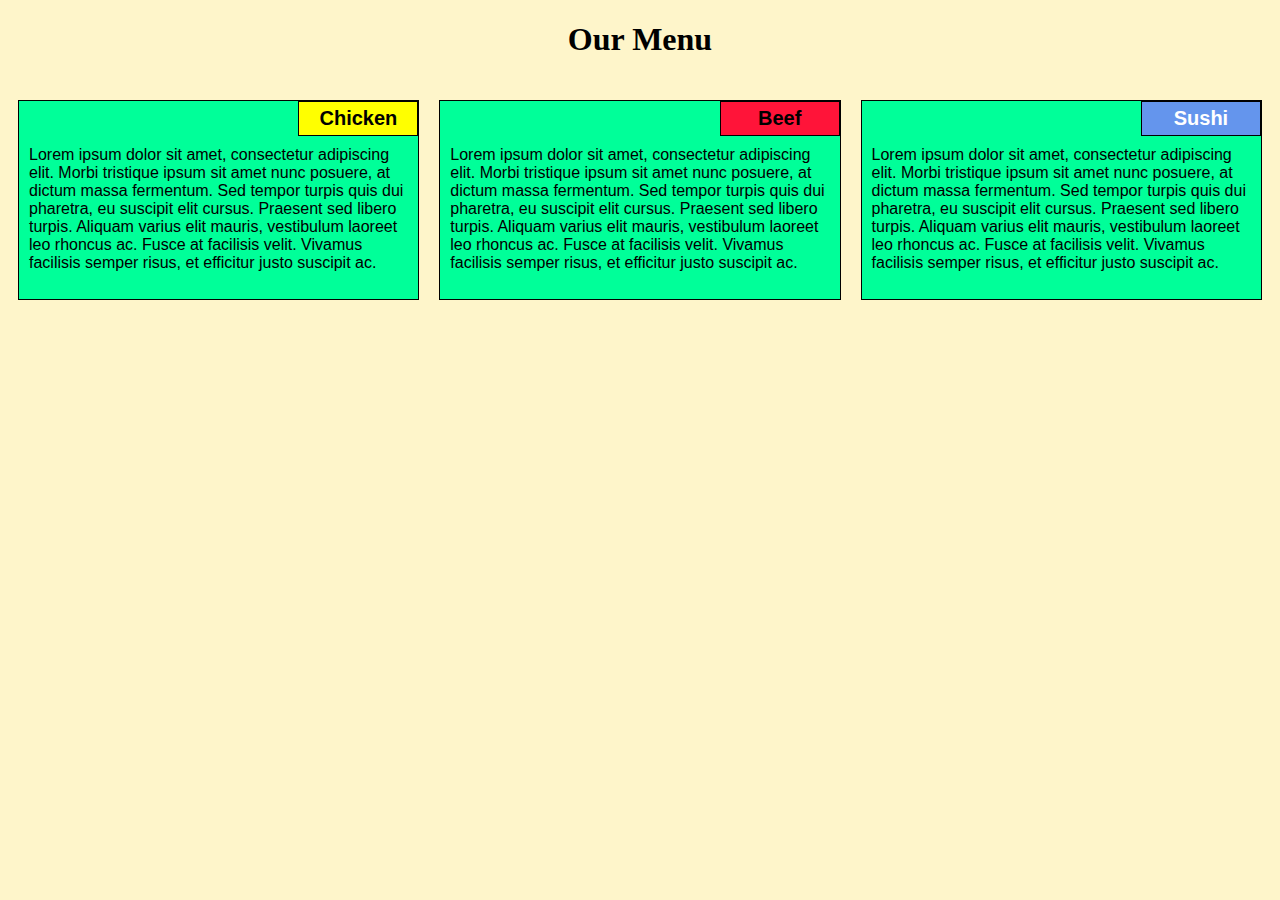
<file: Module-2-Coding-Solutions/index.html>
<!DOCTYPE html>
<html>
<head>
	<meta charset="utf-8">
	<meta content="width=device-width, initial-scale=1" name="viewport" />
	<style type="text/css"></style>
	<title>Assignment Solution for Module 2</title>
	<link rel="stylesheet" type="text/css" href="assets/css/main.css">
</head>
<body>
	<h1>Our Menu</h1>
	<div class="row">
		<div class="container col-lg-4 col-md-6  col-m-12" >
			<section >
				<div id="chicken">Chicken</div>
				<p>Lorem ipsum dolor sit amet, consectetur adipiscing elit. Morbi tristique ipsum sit amet nunc posuere, at dictum massa fermentum. Sed tempor turpis quis dui pharetra, eu suscipit elit cursus. Praesent sed libero turpis. Aliquam varius elit mauris, vestibulum laoreet leo rhoncus ac. Fusce at facilisis velit. Vivamus facilisis semper risus, et efficitur justo suscipit ac.</p>
			</section>
		
		</div>
		<div class="container col-lg-4 col-md-6 col-m-12">
			<section>
				<div id="beef">Beef</div>
				<p>Lorem ipsum dolor sit amet, consectetur adipiscing elit. Morbi tristique ipsum sit amet nunc posuere, at dictum massa fermentum. Sed tempor turpis quis dui pharetra, eu suscipit elit cursus. Praesent sed libero turpis. Aliquam varius elit mauris, vestibulum laoreet leo rhoncus ac. Fusce at facilisis velit. Vivamus facilisis semper risus, et efficitur justo suscipit ac.</p>
			</section>
		</div>
		
		<div class="container col-lg-4 col-md-12 col-m-12">
			<section >
				<div id="sushi">Sushi</div> 
					<p>Lorem ipsum dolor sit amet, consectetur adipiscing elit. Morbi tristique ipsum sit amet nunc posuere, at dictum massa fermentum. Sed tempor turpis quis dui pharetra, eu suscipit elit cursus. Praesent sed libero turpis. Aliquam varius elit mauris, vestibulum laoreet leo rhoncus ac. Fusce at facilisis velit. Vivamus facilisis semper risus, et efficitur justo suscipit ac.</p>
				</section>
		</div>
	</div>
</body>
</html>
</file>
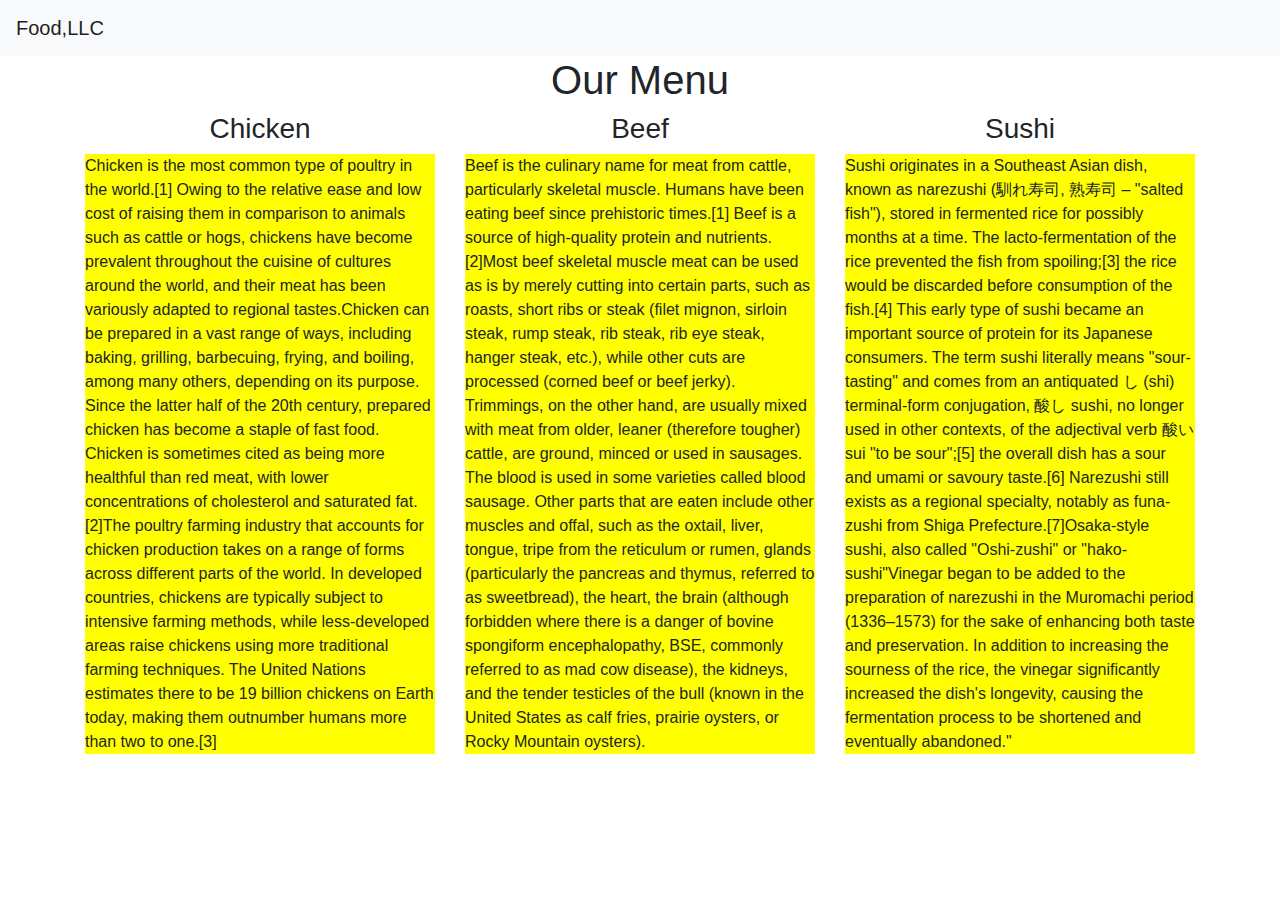
<file: Module-3-Coding-Solution/index.html>
<!DOCTYPE html>
<html lang="en">
<head>
	<title>index</title>
	<meta charset="utf-8">
	<meta name='viewport' content='width=device-width, initial-scale=1'>
	<link rel="stylesheet" type="text/css" href="assets/css/bootstrap.min.css">
	<link rel="stylesheet" type="text/css" href="assets/css/Module-3-Coding-Solution.css">
</head>
<body>
	<header>
		<nav class="navbar navbar-expand-xs navbar-light bg-light">
			<a class="navbar-brand" href="index.html">Food,LLC</a>
				<button class="navbar-toggler" type="button" data-toggle="collapse" data-target="#navbarTogglerDemo02" aria-controls="navbarTogglerDemo02" aria-expanded="false" aria-label="Toggle navigation">
				<span class="navbar-toggler-icon"></span>
				</button>

				<div class="collapse navbar-collapse" id="navbarTogglerDemo02">
					<ul class="navbar-nav mr-auto mt-2 mt-lg-0">
						<li class="nav-item ">
				        <a class="nav-link" href="index.html" align="center">Chicken </a>
				      	</li>
				      	<li class="nav-item">
				        <a class="nav-link" href="index.html" align="center">Beef</a>
				      	</li>
				      	<li class="nav-item">
				        <a class="nav-link " href="index.html" align="center" ">Sushi</a>
				      	</li>
				    </ul>
				</div>
		</nav>
		<h1 >Our Menu</h1>
		<div class="container">
			<div class="row">
				<div class="col-md-4 col-sm-6 col-xs-12">
					<h3>Chicken</h3>
					<section id="sec">Chicken is the most common type of poultry in the world.[1] Owing to the relative ease and low cost of raising them in comparison to animals such as cattle or hogs, chickens have become prevalent throughout the cuisine of cultures around the world, and their meat has been variously adapted to regional tastes.Chicken can be prepared in a vast range of ways, including baking, grilling, barbecuing, frying, and boiling, among many others, depending on its purpose. Since the latter half of the 20th century, prepared chicken has become a staple of fast food. Chicken is sometimes cited as being more healthful than red meat, with lower concentrations of cholesterol and saturated fat.[2]The poultry farming industry that accounts for chicken production takes on a range of forms across different parts of the world. In developed countries, chickens are typically subject to intensive farming methods, while less-developed areas raise chickens using more traditional farming techniques. The United Nations estimates there to be 19 billion chickens on Earth today, making them outnumber humans more than two to one.[3]</section>
				</div>
				<div class="col-md-4 col-sm-6 col-xs-12">
					<h3>Beef</h3>
					<section>Beef is the culinary name for meat from cattle, particularly skeletal muscle. Humans have been eating beef since prehistoric times.[1] Beef is a source of high-quality protein and nutrients.[2]Most beef skeletal muscle meat can be used as is by merely cutting into certain parts, such as roasts, short ribs or steak (filet mignon, sirloin steak, rump steak, rib steak, rib eye steak, hanger steak, etc.), while other cuts are processed (corned beef or beef jerky). Trimmings, on the other hand, are usually mixed with meat from older, leaner (therefore tougher) cattle, are ground, minced or used in sausages. The blood is used in some varieties called blood sausage. Other parts that are eaten include other muscles and offal, such as the oxtail, liver, tongue, tripe from the reticulum or rumen, glands (particularly the pancreas and thymus, referred to as sweetbread), the heart, the brain (although forbidden where there is a danger of bovine spongiform encephalopathy, BSE, commonly referred to as mad cow disease), the kidneys, and the tender testicles of the bull (known in the United States as calf fries, prairie oysters, or Rocky Mountain oysters).
					</section>
				</div>

				<div class="col-md-4 col-sm-12 col-sx-12">
					<h3 >Sushi</h3>
					<section >Sushi originates in a Southeast Asian dish, known as narezushi (馴れ寿司, 熟寿司 – "salted fish"), stored in fermented rice for possibly months at a time. The lacto-fermentation of the rice prevented the fish from spoiling;[3] the rice would be discarded before consumption of the fish.[4] This early type of sushi became an important source of protein for its Japanese consumers. The term sushi literally means "sour-tasting" and comes from an antiquated し (shi) terminal-form conjugation, 酸し sushi, no longer used in other contexts, of the adjectival verb 酸い sui "to be sour";[5] the overall dish has a sour and umami or savoury taste.[6] Narezushi still exists as a regional specialty, notably as funa-zushi from Shiga Prefecture.[7]Osaka-style sushi, also called "Oshi-zushi" or "hako-sushi"Vinegar began to be added to the preparation of narezushi in the Muromachi period (1336–1573) for the sake of enhancing both taste and preservation. In addition to increasing the sourness of the rice, the vinegar significantly increased the dish's longevity, causing the fermentation process to be shortened and eventually abandoned."
					</section>
				</div>
			</div>
		</div>
	</header>



<script src="https://code.jquery.com/jquery-3.4.1.slim.min.js" integrity="sha384-J6qa4849blE2+poT4WnyKhv5vZF5SrPo0iEjwBvKU7imGFAV0wwj1yYfoRSJoZ+n" crossorigin="anonymous"></script>
<script src="https://cdn.jsdelivr.net/npm/popper.js@1.16.0/dist/umd/popper.min.js" integrity="sha384-Q6E9RHvbIyZFJoft+2mJbHaEWldlvI9IOYy5n3zV9zzTtmI3UksdQRVvoxMfooAo" crossorigin="anonymous"></script>
<script src="https://stackpath.bootstrapcdn.com/bootstrap/4.4.1/js/bootstrap.min.js" integrity="sha384-wfSDF2E50Y2D1uUdj0O3uMBJnjuUD4Ih7YwaYd1iqfktj0Uod8GCExl3Og8ifwB6" crossorigin="anonymous"></script>


</body>
</html>
</file>
<file: Module-2-Coding-Solutions/assets/css/main.css>
* {
  box-sizing: border-box;
}

body{
background-color: #FEF5CA;
}

h1{
	text-align: center;
	font-family: Brushstroke, fantasy;
	color: #000000;
}

p {
	padding: 10px;
	margin: 0;
}

section {
	border:	1px solid black;
	background-color: #00FF99;
	width: 100%;
	height: 200px;
	font-family: Helvetica;
	color: black;
	position: relative;
	overflow: auto;
}

.row {
  width: 100%;
}

.container {
	border: none;
	margin-left: auto;
	margin-right: auto;
	margin-top: 10px;
	margin-bottom: 10px;
	padding: 10px;
}
#chicken {
	border: 1px solid black;
	text-align: center;
	width: 30%;
	margin-left: 70%;
	font-family: Georgia,sans-serif;
	font-weight: bold;
	font-size: 125%;
	margin-bottom: 0;
	margin-top: 0;
	padding: 5px;
	background-color: #FFFF00;
}
#beef {
	border: 1px solid black;
	text-align: center;
	width: 30%;
	margin-left: 70%;
	font-family: Georgia,sans-serif;
	font-weight: bold;
	font-size: 125%;
	margin-bottom: 0;
	margin-top: 0;
	padding: 5px;
	background-color: #FF1439;
}
#sushi {
	border: 1px solid black;
	text-align: center;
	width: 30%;
	margin-left: 70%;
	font-family: Georgia,sans-serif;
	font-weight: bold;
	font-size: 125%;
	margin-bottom: 0;
	margin-top: 0;
	background-color: #6495ED;
	color: white;
	padding: 5px;
}


@media (min-width: 992px) {
  .col-lg-1, .col-lg-2, .col-lg-3, .col-lg-4, .col-lg-5, .col-lg-6, .col-lg-7, .col-lg-8, .col-lg-9, .col-lg-10, .col-lg-11, .col-lg-12 {
    float: left;
    
  }
  .col-lg-1 {
    width: 8.33%;
  }
  .col-lg-2 {
    width: 16.66%;
  }
  .col-lg-3 {
    width: 25%;
  }
  .col-lg-4 {
    width: 33.33%;
  }
  .col-lg-5 {
    width: 41.66%;
  }
  .col-lg-6 {
    width: 50%;
  }
  .col-lg-7 {
    width: 58.33%;
  }
  .col-lg-8 {
    width: 66.66%;
  }
  .col-lg-9 {
    width: 74.99%;
  }
  .col-lg-10 {
    width: 83.33%;
  }
  .col-lg-11 {
    width: 91.66%;
  }
  .col-lg-12 {
    width: 100%;
  }
}


@media (min-width: 768px) and (max-width: 991px) {
  .col-md-1, .col-md-2, .col-md-3, .col-md-4, .col-md-5, .col-md-6, .col-md-7, .col-md-8, .col-md-9, .col-md-10, .col-md-11, .col-md-12 {
    float: left;
   
  }
  .col-md-1 {
    width: 8.33%;
  }
  .col-md-2 {
    width: 16.66%;
  }
  .col-md-3 {
    width: 25%;
  }
  .col-md-4 {
    width: 33.33%;
  }
  .col-md-5 {
    width: 41.66%;
  }
  .col-md-6 {
    width: 50%;
  }
  .col-md-7 {
    width: 58.33%;
  }
  .col-md-8 {
    width: 66.66%;
  }
  .col-md-9 {
    width: 74.99%;
  }
  .col-md-10 {
    width: 83.33%;
  }
  .col-md-11 {
    width: 91.66%;
  }
  .col-md-12 {
    width: 100%;
  }
}


@media (max-width: 767px) {
  .col-md-1, .col-md-2, .col-md-3, .col-md-4, .col-md-5, .col-md-6, .col-md-7, .col-md-8, .col-md-9, .col-md-10, .col-md-11, .col-md-12 {
    float: left;
    
  }
  .col-m-1 {
    width: 8.33%;
  }
  .col-m-2 {
    width: 16.66%;
  }
  .col-m-3 {
    width: 25%;
  }
  .col-m-4 {
    width: 33.33%;
  }
  .col-m-5 {
    width: 41.66%;
  }
  .col-m-6 {
    width: 50%;
  }
  .col-m-7 {
    width: 58.33%;
  }
  .col-m-8 {
    width: 66.66%;
  }
  .col-m-9 {
    width: 74.99%;
  }
  .col-m-10 {
    width: 83.33%;
  }
  .col-m-11 {
    width: 91.66%;
  }
  .col-m-12 {
    width: 100%;
  }
}
</file>
<file: Module-3-Coding-Solution/assets/css/Module-3-Coding-Solution.css>
#div{
	background-color:red;
	padding: 0px;
}
#div1{
	background-color:blue;
	color:yellow;
	
}
#ul{
	text-align: center;
}

section{
	background: yellow;
}
h1,h3{
	text-align: center;
}

a{
	text-align: center;
}

@media (min-width: 768px)
{
    .navbar-toggler {
        display: none;
    }

    .navbar-toggler-icon button {
        display: none;
    }
}
</file>
